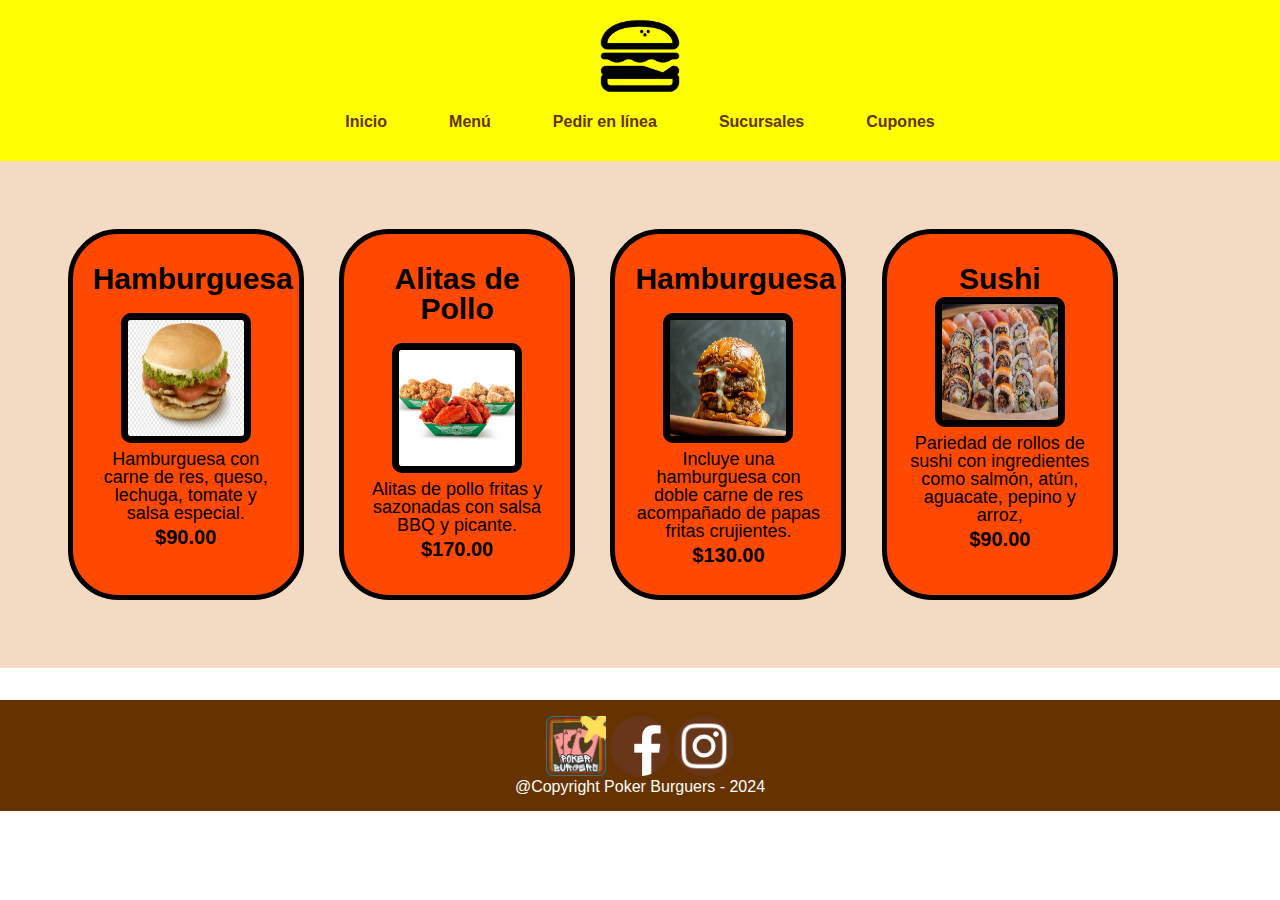
<file: pagina de comida/menu_pokerburgers.html>
<!DOCTYPE html>

<html>
    <head>
        <meta charset="UTF-8">
        <title>Productos - Barberia Alura</title>
        <link rel="stylesheet" href="reset.css">
        <link rel="stylesheet" href="Estilos/menu.css">
    </head>
    <body>
        <header>
            <img class="logo" src="imagenes/logo2.png">
            <div>    
                <nav>
                    <ul>
                        <li><a href="index.html">Inicio</a></li>
                        <li><a href="">Menú</a></li>
                        <li><a href="">Pedir en línea</a></li>
                        <li><a href="sucursales.html">Sucursales</a></li>
                        <li><a href="cupones.html">Cupones</a></li>
                    </ul>
                </nav>
            </div>
        </header>
        <div>
            <ul class="productos">
                <li>
                    <h2>Hamburguesa</h2><br>
                    <img class="imgcomida" src="imagenes/hamburgesa_milanesa.png">
                    <p class="producto-descripcion"> Hamburguesa con carne de res, queso, lechuga, tomate y salsa especial.</p>
                    <p class="producto-precio">$90.00</p>
                </li>
                <br>
                <li>
                    <h2>Alitas de Pollo</h2> <br>
                    <img class="imgcomida" src="imagenes/alitas.jpg">
                    <p class="producto-descripcion">Alitas de pollo fritas y sazonadas con salsa BBQ y picante.</p>
                    <p class="producto-precio">$170.00</p>
                </li>
                <br>
                <li>
                    <h2>Hamburguesa</h2><br>
                    <img class="imgcomida" src="imagenes/hamburguesas-mas-monchosas-de-cdmx.jpeg">
                    <p class="producto-descripcion">Incluye una hamburguesa con doble carne de res acompañado de papas fritas crujientes.</p>
                    <p class="producto-precio">$130.00</p>
                </li>
                <br>
                <li>
                    <h2>Sushi</h2>
                    <img class="imgcomida" src="imagenes/sushi.jpg">
                    <p class="producto-descripcion">Pariedad de rollos de sushi con ingredientes
                         como salmón, atún, aguacate, pepino y arroz,</p>
                    <p class="producto-precio">$90.00</p>
                </li>
            </ul>
        </div>
        <footer>
            <img class="logo_footer" src="imagenes/logo.png">
            <img class="logo_footer" src="imagenes/facebook.png">
            <img class="logo_footer" src="imagenes/Instagram.png">
            <p>@Copyright Poker Burguers - 2024</p>
        </footer>
    </body>
    </html>
</file>
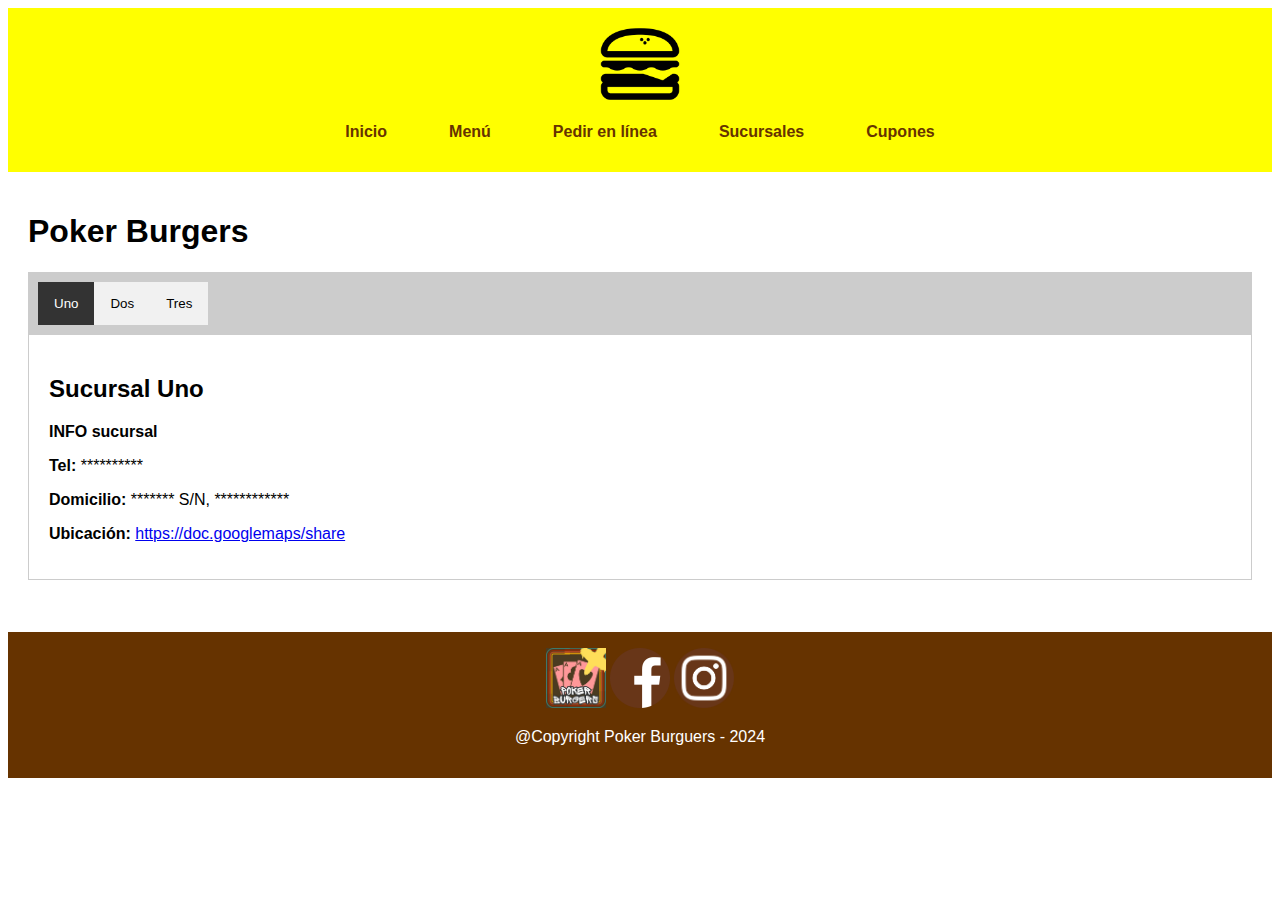
<file: pagina de comida/sucursales.html>
<!DOCTYPE html>
<html lang="en">
<head>
    <meta charset="UTF-8">
    <meta name="viewport" content="width=device-width, initial-scale=1.0">
    <link rel="stylesheet" href="Estilos/sucursales.css">
    <title>Poker Burgers</title>
</head>
<body>
    <header>
        <img class="logo" src="imagenes/logo2.png">
        <div>    
            <nav>
                <ul>
                    <li><a href="index.html">Inicio</a></li>
                    <li><a href="menu_pokerburgers.html">Menú</a></li>
                    <li><a href="">Pedir en línea</a></li>
                    <li><a href="">Sucursales</a></li>
                    <li><a href="cupones.html">Cupones</a></li>
                </ul>
            </nav>
        </div>
    </header>
    <div class="container">
        <h1>Poker Burgers</h1>
        <div class="tabs">
            <button class="tablink active" onclick="(event, 'Uno')">Uno</button>
            <button class="tablink" onclick="(event, 'Dos')">Dos</button>
            <button class="tablink" onclick="(event, 'Tres')">Tres</button>
        </div>
    
        <div id="Uno" class="tab-content active">
            <h2>Sucursal Uno</h2>
            <p><strong>INFO sucursal</strong></p>
            <p><strong>Tel:</strong> **********</p>
            <p><strong>Domicilio:</strong> ******* S/N, ************</p>
            <p><strong>Ubicación:</strong> <a href="https://doc.googlemaps/share" target="_blank">https://doc.googlemaps/share</a></p>
        </div>
    
        <div id="Dos" class="tab-content">
            <h2>Sucursal Dos</h2>
            <p><strong>INFO sucursal</strong></p>
            <p><strong>Tel:</strong> **********</p>
            <p><strong>Domicilio:</strong> ******* S/N, ************</p>
            <p><strong>Ubicación:</strong> <a href="https://doc.googlemaps/share" target="_blank">https://doc.googlemaps/share</a></p>
        </div>
    
        <div id="Tres" class="tab-content">
            <h2>Sucursal Tres</h2>
            <p><strong>INFO sucursal</strong></p>
            <p><strong>Tel:</strong> **********</p>
            <p><strong>Domicilio:</strong> ******* S/N, ************</p>
            <p><strong>Ubicación:</strong> <a href="https://doc.googlemaps/share" target="_blank">https://doc.googlemaps/share</a></p>
        </div>
    </div>
    <footer>
        <img class="logo_footer" src="imagenes/logo.png">
        <img class="logo_footer" src="imagenes/facebook.png">
        <img class="logo_footer" src="imagenes/Instagram.png">
        <p>@Copyright Poker Burguers - 2024</p>
    </footer>
    </body>
    </html>
</file>
<file: pagina de comida/Estilos/menu.css>
body{
    font-family: 'Montserrat', sans-serif;

}
header{
    background-color: #ffff00;
    text-align: center;
    padding: 1rem;

}
.logo{
    width: 80px;
    height: 80px;
}
.logo_footer{
    width: 60px;
    height: 60px;
}
nav ul {
    list-style: none;
    text-decoration: none;
    padding: 0;
    display: flex;
    justify-content: center;
    margin: 0 0 0 0;
}
nav ul li {
    margin: 0 1rem;
}

nav ul li a {
    text-decoration: none;
    color: #663300;
    font-weight: bold;
    display: block;
    border-radius: 10px;
    padding: 15px;
}
    nav ul li a:hover{
        background-color: #854200;
        color: white;
        transition: 0.4s;
    }
nav a:hover{
    color: #c78c19;
    text-decoration: underline;
}
.productos{
    display: flex;
    margin: 0 auto;
    padding: 50px;
    background-color: #f3dbc3;
}
.productos li{
    background-color: #ff4800;
    text-align: center;
    width: 20%;
    height: auto;
    margin: 1.5%;
    padding: 30px 20px;
    box-sizing:border-box;
    border: 5px solid #000000;
    border-radius: 50px;
}
.imgcomida{
    width: 130px;
    height: 130px;
    margin: 2%;
    box-sizing: border-box;
    border: 7px #000000 solid;
    border-radius: 10px;
}
.imgcomida:hover{
    width: 180px;
    height: 180px;
    border: #ffff00 7px solid;
}
.productos li:hover{
    border-color: #d90909;
    
}
.productos li:active{
    border-color:#07901a;
}
.productos h2{
    font-size: 30px ;
    font-weight: bold;
}
.productos li:hover h2{
    font-size: 35px;
    color:#ffff00;
}
.productos li:hover p{
    color:#ffff00;
}
.producto-descripcion{
    font-size: 18px;
}

.producto-precio{
    font-size: 20px;
    font-weight: bold;
    margin-top: 5px;
}

footer {
    background-color: #663300; /* Color secundario */
    color: #fff;
    text-align: center;
    padding: 1rem;
    margin-top: 2rem;
}
.copyright{
    color:#FFFFFF;
    font-size: 13px;
    margin: 20px;
}
</file>
<file: pagina de comida/Estilos/sucursales.css>
body{
    font-family: 'Montserrat', sans-serif;

}
header{
    background-color: #ffff00;
    text-align: center;
    padding: 1rem;

}
.logo{
    width: 80px;
    height: 80px;
}
.logo_footer{
    width: 60px;
    height: 60px;
}
nav ul {
    list-style: none;
    padding: 0;
    display: flex;
    justify-content: center;
    margin: 0 0 0 0;
}
nav ul li {
    margin: 0 1rem;
}

nav ul li a {
    text-decoration: none;
    color: #663300;
    font-weight: bold;
    display: block;
    border-radius: 10px;
    padding: 15px;
}
    nav ul li a:hover{
        background-color: #854200;
        color: white;
        transition: 0.4s;
    }
nav a:hover{
    color: #c78c19;
    text-decoration: underline;
}
.container {
    padding: 20px;
}
.tabs {
    overflow: hidden;
    background: #ccc;
    padding: 10px;
}
.tabs button {
    background-color: #f1f1f1;
    float: left;
    border: none;
    outline: none;
    cursor: pointer;
    padding: 14px 16px;
    transition: 0.3s;
}
.tabs button:hover {
    background-color: #ddd;
}
.tabs button.active {
    background-color: #333;
    color: white;
}
.tab-content {
    display: none;
    padding: 20px;
    border: 1px solid #ccc;
    border-top: none;
}
.tab-content.active {
    display: block;
}
footer {
    background-color: #663300; /* Color secundario */
    color: #fff;
    text-align: center;
    padding: 1rem;
    margin-top: 2rem;
}
</file>
